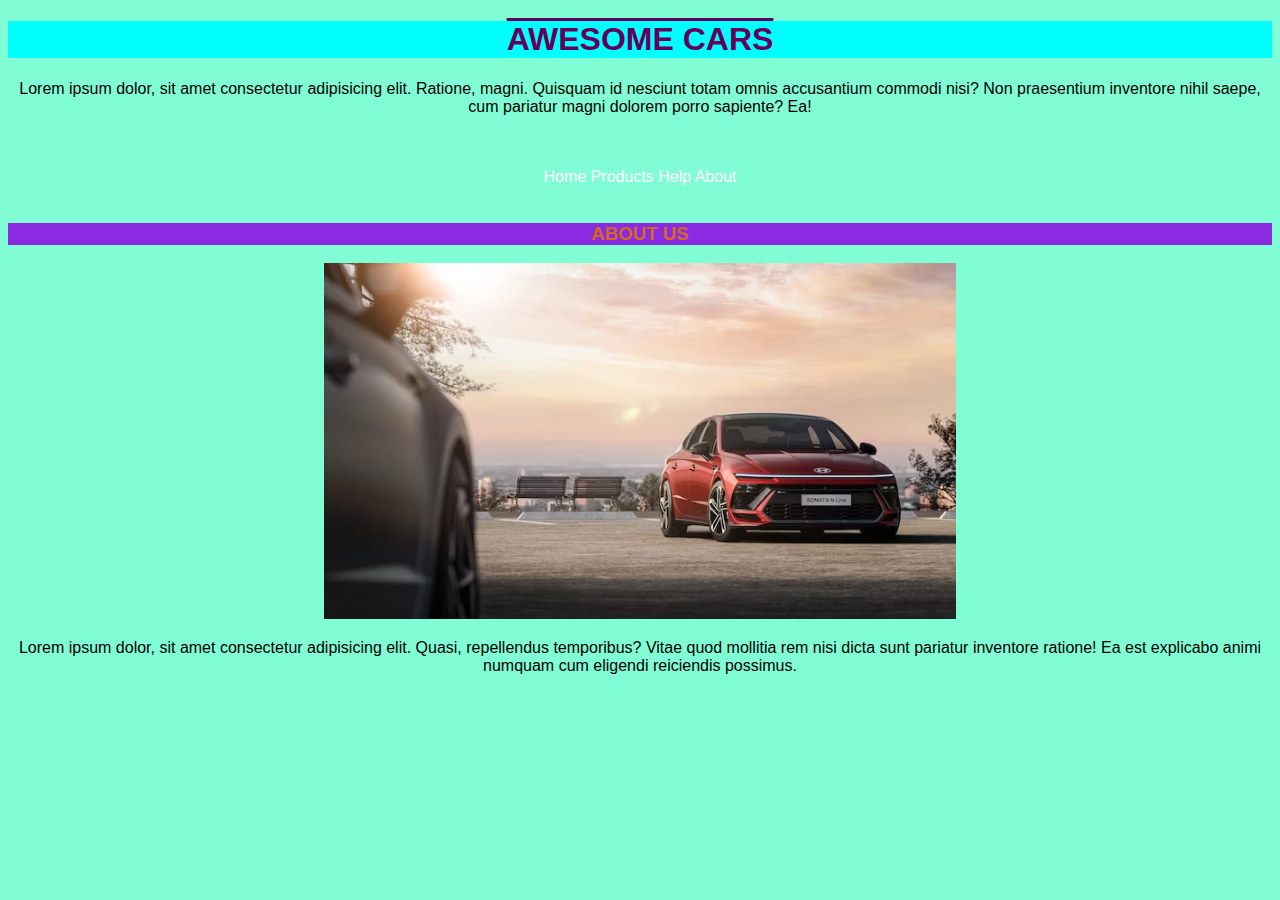
<file: about.html>
<!DOCTYPE html>
<html lang="en">
<head>
    <meta charset="UTF-8">
    <meta http-equiv="X-UA-Compatible" content="IE=edge">
    <meta name="viewport" content="width=device-width, initial-scale=1.0">
    <title>Document</title><link rel="stylesheet" href="style.css">
</head>
<body>
    <h1>AWESOME CARS</h1>
    <p>Lorem ipsum dolor, sit amet consectetur adipisicing elit. Ratione, magni. Quisquam id nesciunt totam omnis accusantium commodi nisi? Non praesentium inventore nihil saepe, cum pariatur magni dolorem porro sapiente? Ea!</p>
   
    <br><br>
    <a href="home.html">Home</a>
    <a href="products.html">Products</a>
    <a href="help.html">Help</a>
    <a href="about.html">About</a>
    <br><br>
    <H3>ABOUT US</H3>
    <img src="images/image1.avif" alt="" width="50%">
    <p>Lorem ipsum dolor, sit amet consectetur adipisicing elit. Quasi, repellendus temporibus? Vitae quod mollitia rem nisi dicta sunt pariatur inventore ratione! Ea est explicabo animi numquam cum eligendi reiciendis possimus.</p>
    
</body>
</html>
</file>
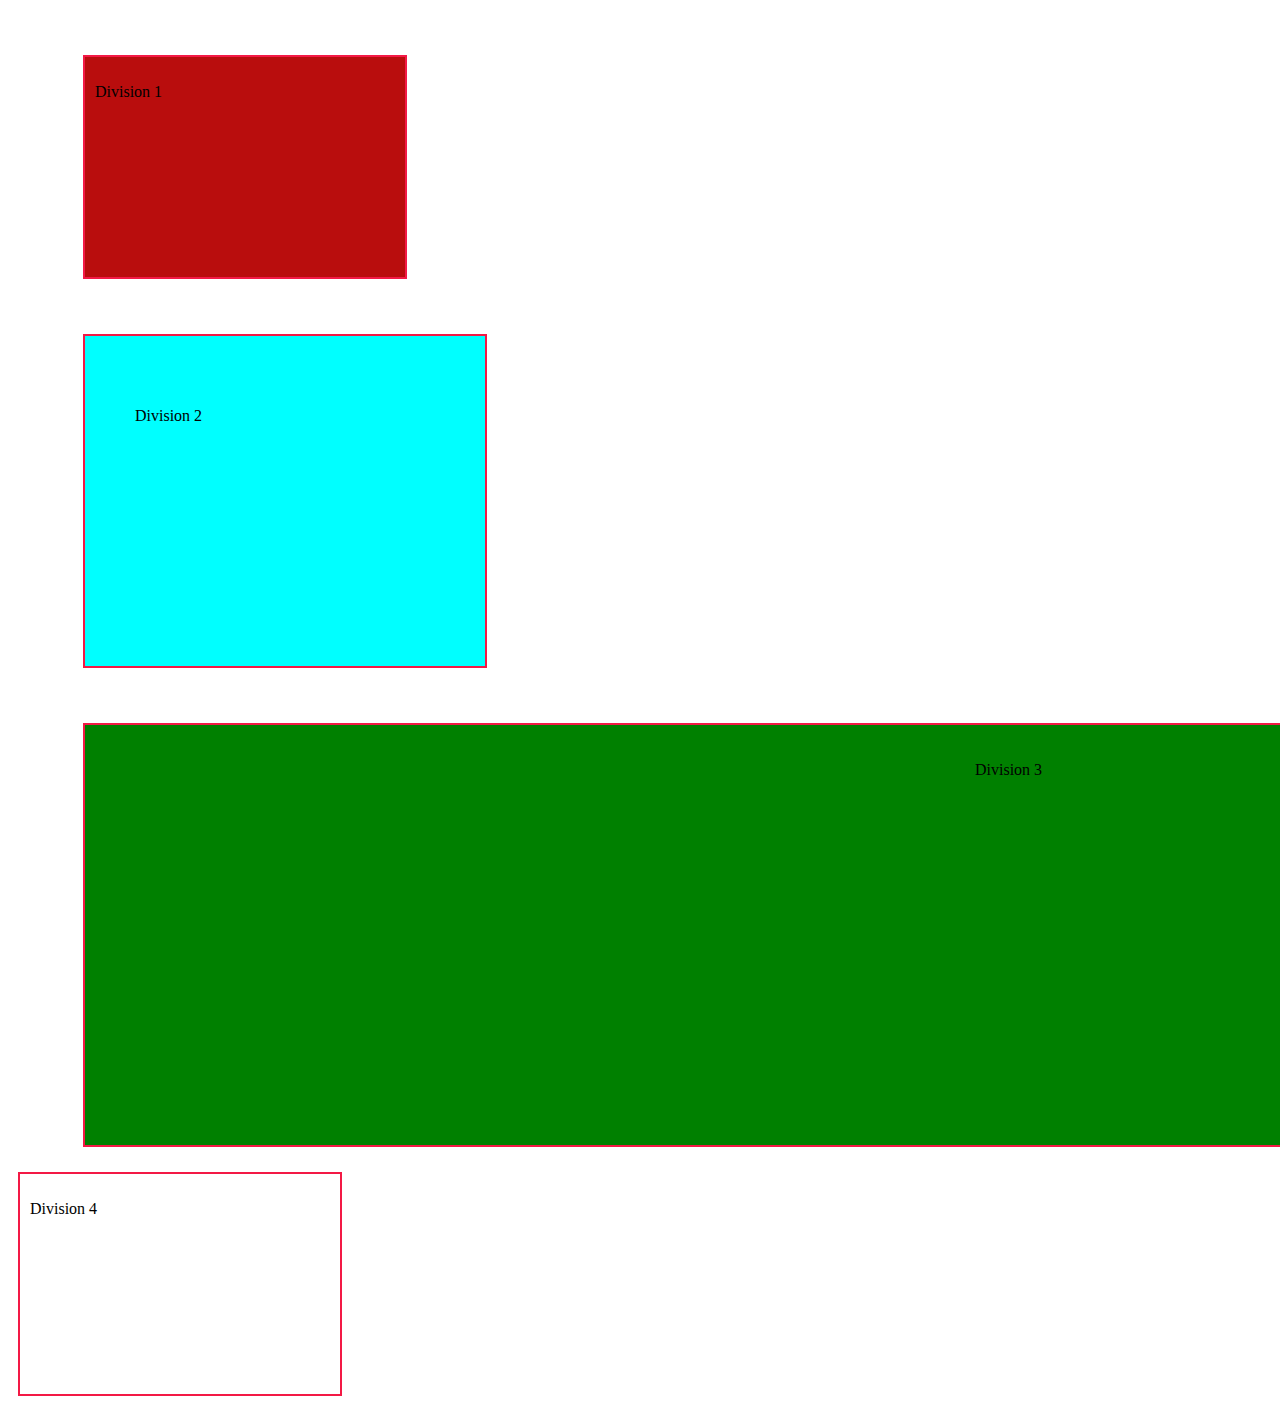
<file: friday.html>
<!DOCTYPE html>
<html lang="en">
<head>
    <meta charset="UTF-8">
    <meta http-equiv="X-UA-Compatible" content="IE=edge">
    <meta name="viewport" content="width=device-width, initial-scale=1.0">
    <title>DIVS</title>
    <style>
        div{
            width: 300px;
            height: 200px;
            border:solid 2px rgb(243, 25, 69) ;
            padding: 10px;
            margin: 10px;
        }
        #div1{
            background-color: rgb(185, 13, 13);
            border: color black 3px;
            margin: 55px 75px ;
        }
        #div2{
            background-color: cyan;
            padding: 55px 50px 75px;
            margin: 55px 75px;

        }
        #div3{
            background-color: green;
            padding: 20px 890px 200px;
            margin: 25px 75px;
        }
        #div4{

        }


    </style>
</head>
<body>
    <div id="div1">
        <p>
            Division 1
        </p>
    </div>
    <div id="div2">
        <p>
            Division 2
        </p>
    </div>
    <div id="div3">
        <p>
            Division 3
        </p>
    
    </div>
    <div id="div4">
        <p>
            Division 4
        </p>
    </div>

    
</body>
</html>
</file>
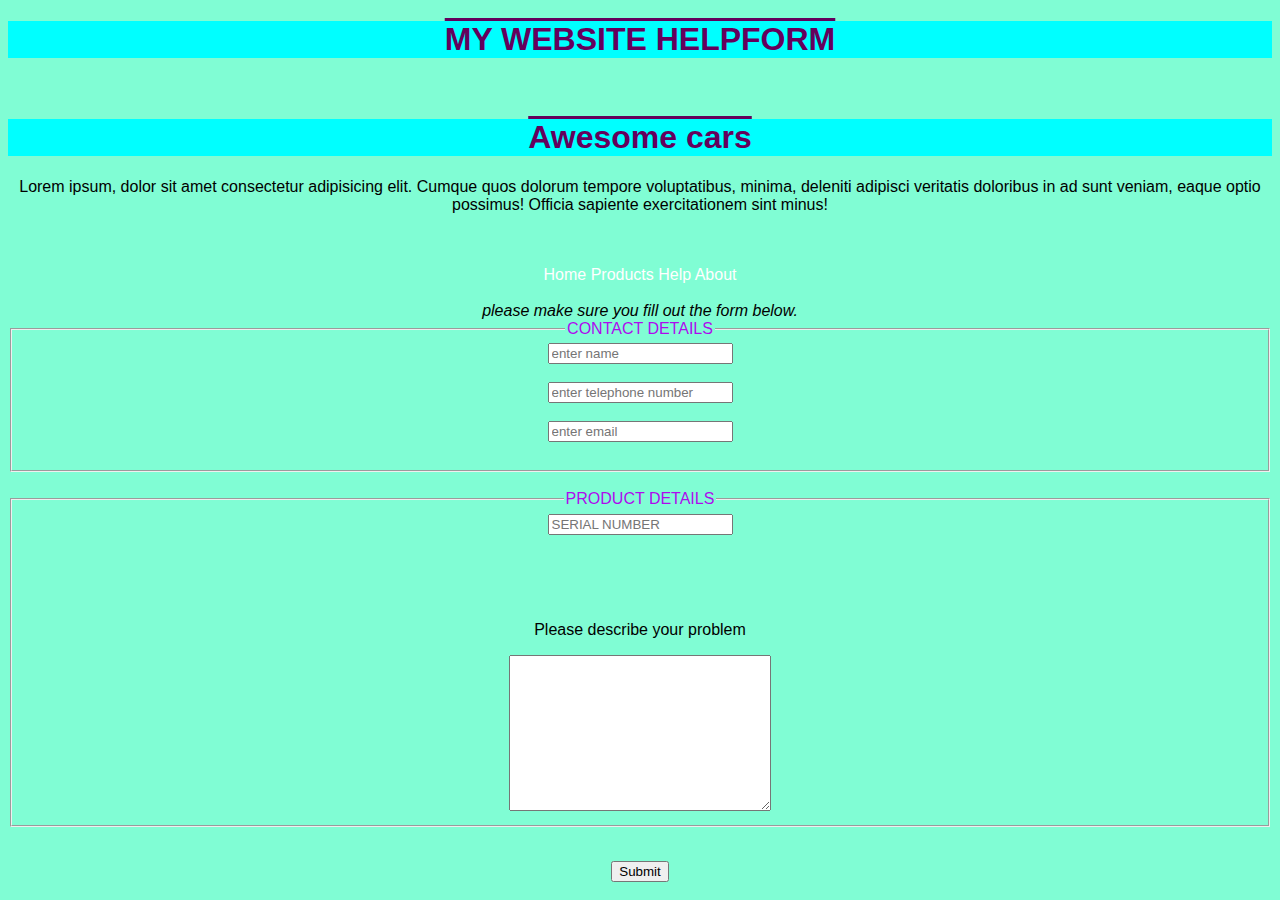
<file: help.html>
<!DOCTYPE html>
<html lang="en">
<head>
    <meta charset="UTF-8">
    <meta http-equiv="X-UA-Compatible" content="IE=edge">
    <meta name="viewport" content="width=device-width, initial-scale=1.0">
    <title>MY WEBSITE HELP PAGE</title><link rel="stylesheet" href="style.css">
    <h1><b>MY WEBSITE HELPFORM </b></h1><br>
    <h1>Awesome cars</h1>
    <p>Lorem ipsum, dolor sit amet consectetur adipisicing elit. Cumque quos dolorum tempore voluptatibus, minima, deleniti adipisci veritatis doloribus in ad sunt veniam, eaque optio possimus! Officia sapiente exercitationem sint minus!</p><br><br>
    <a href="home.html">Home</a>
    <a href="products.html">Products</a>
    <a href="help.html">Help</a>
    <a href="about.html">About</a>
    <br><br>

    <i>please make sure you fill out the form below.</i>
</head>

<form>
<fieldset>
<legend>CONTACT DETAILS</legend>
<input type="name" placeholder="enter name"><br><br>
<input type="telephone number" placeholder="enter telephone number"><br><br>
<input type="email" placeholder="enter email"> <br><br> </fieldset>
</BR>
<Fieldset>
<legend>PRODUCT DETAILS</legend>
<input type="serial number" placeholder="SERIAL NUMBER"><br><br>
<p></p>


</select><br><br>

<p>Please describe your problem <br></p>
<textarea name="" id="" cols="30" rows="10"></textarea>


</Fieldset><br>
<p align="center">
<input type="submit" name="" id="">
</p>

</form>
<body>
    
</body>
</html>
</file>
<file: style.css>
body{
    font-family: sans-serif;
    text-align: center;
    background-color: rgb(128, 253, 212);
}
h1{
    color: rgb(100, 0, 92);
    background-color: aqua;
    marquee
}
   p{
    color: crimson
    text-decoration:overline;

;
}

h3{
    color: chocolate;
    background-color: blueviolet;
}
legend{
    color: rgb(174, 11, 238);

}
.headings{
    color: seagreen;font-size: 20px;
    text-transform: capitalize;
    font-style: italic;
}
a{
    text-decoration: none;
    color: rgb(255, 255, 255,1);
    background-color: 
}
h1{
    text-decoration: overline;
    text-transform: 
    text-indent
: 60px;

}
nav{
    background-color:rgba(0,0,0,0.4);;
    margin-top: 10px;
    padding: 10px;
}
nav a{
    margin: 10px;
    transition: 0.3s;
    
}
nav a:hover{
    color: orange;
    background-color: rgba(255, 255, 255,0.8);
}
ul{
    list-style-type: none;
    display: flex;
    justify-content: center

}
ul li{
    padding: 10px;

}
ul li a{
    color: black;

}
#first-p{
    border:2px solid blue;
    padding: 10px;
}


/* my first stylesheet */
</file>
